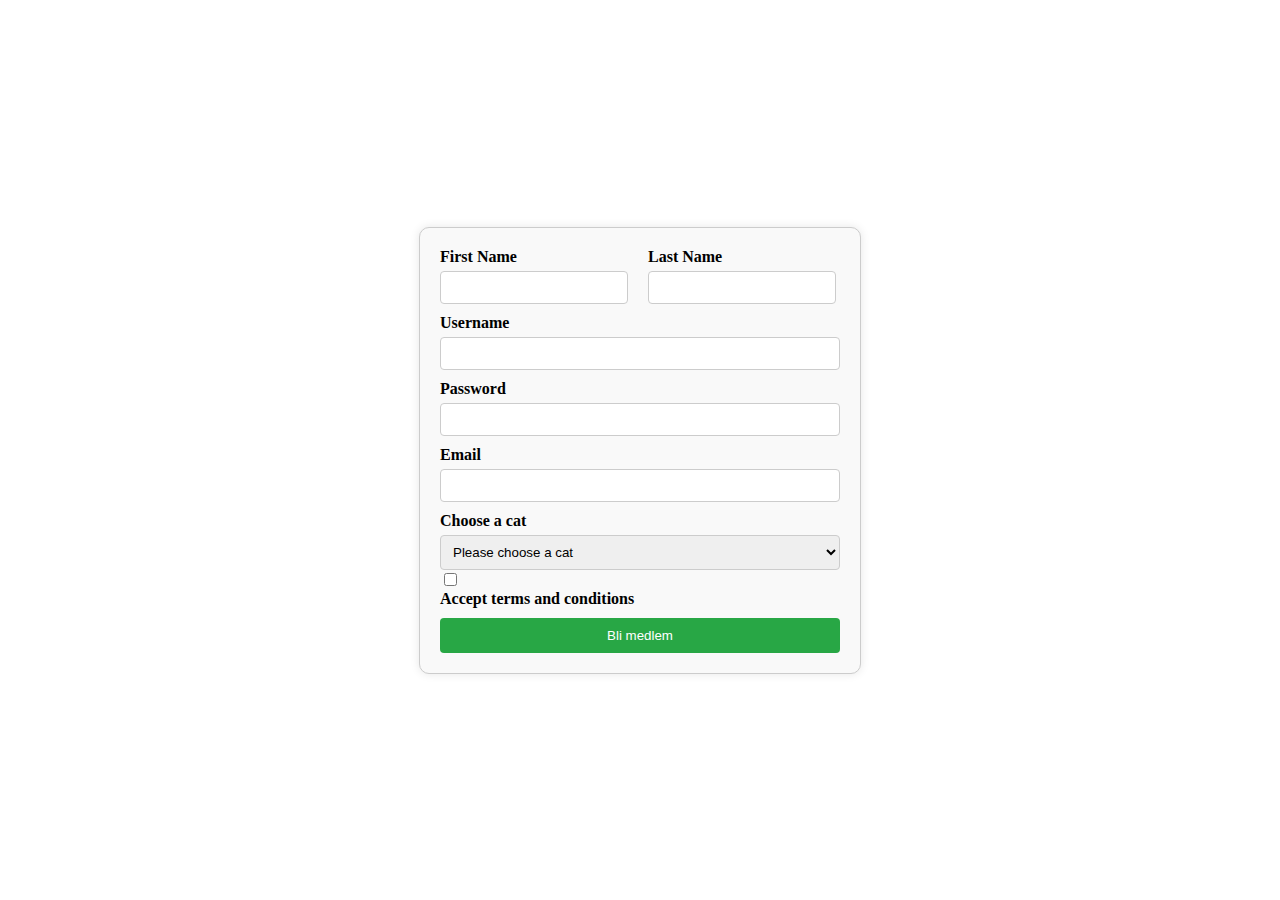
<file: medlem.html>
<!DOCTYPE html>
<html lang="en">
  <head>
    <meta charset="UTF-8" />
    <meta name="viewport" content="width=device-width, initial-scale=1.0" />
    <title>Document</title>
    <link rel="stylesheet" href="medlemstyle.css" />
  </head>
  <body>
    <div class="formContainer">
      <form action="https://httpbin.org/anything" method="post">
        <div class="firstName">
          <label for="firstName">First Name</label>
          <input id="firstName" name="firstName" type="text" />
        </div>

        <div class="LastName">
          <label for="lastName">Last Name</label>
          <input id="lastName" name="lastName" type="text" />
        </div>

        <div class="username">
          <label for="username">Username</label>
          <input id="username" name="username" type="text" />
        </div>

        <div class="password">
          <label for="pass">Password</label>
          <input id="pass" name="password" type="password" />
        </div>

        <div class="email">
          <label for="email">Email</label>
          <input id="email" name="email" type="email" />
        </div>

        <div class="cat">
          <label for="catSelect">Choose a cat</label>
          <select name="cat" id="catSelect">
            <option value="">Please choose a cat</option>
            <option value="orangeCat">Orange cat</option>
            <option value="blackCat">Black cat</option>
          </select>
        </div>

        <input type="checkbox" id="terms" name="terms" value="Accepted" />
        <label for="terms">Accept terms and conditions</label>

        <div class="send">
          <button type="submit">Bli medlem</button>
        </div>
      </form>
    </div>
  </body>
</html>
</file>
<file: medlemstyle.css>
body {
  display: flex;
  justify-content: center;
  align-items: center;
  height: 100vh;
  margin: 0;
  box-sizing: border-box;
}

.formContainer {
  width: 400px;
  padding: 20px;
  border: 1px solid #ccc;
  border-radius: 10px;
  background-color: #f9f9f9;
  box-shadow: 0px 0px 10px rgba(0, 0, 0, 0.1);
}

.firstName {
  margin-right: 4%;
}

.firstName,
.LastName {
  display: inline-block;
  width: 47%;
}

.username,
.password,
.email,
.cat,
.terms,
.send {
  display: block;
  width: 100%;
  margin-top: 10px;
}

label {
  display: block;
  margin-bottom: 5px;
  font-weight: bold;
}

input[type="text"],
input[type="password"],
input[type="email"],
select {
  width: 100%;
  padding: 8px;
  border: 1px solid #ccc;
  border-radius: 4px;
  box-sizing: border-box;
}

button {
  width: 100%;
  padding: 10px;
  background-color: #28a745;
  color: white;
  border: none;
  border-radius: 4px;
  cursor: pointer;
}

button:hover {
  background-color: #218838;
}

@media (max-width: 768px) {
  .firstName,
  .LastName {
    display: block;
    width: 100%;
    margin-right: 0;
  }
}
</file>
